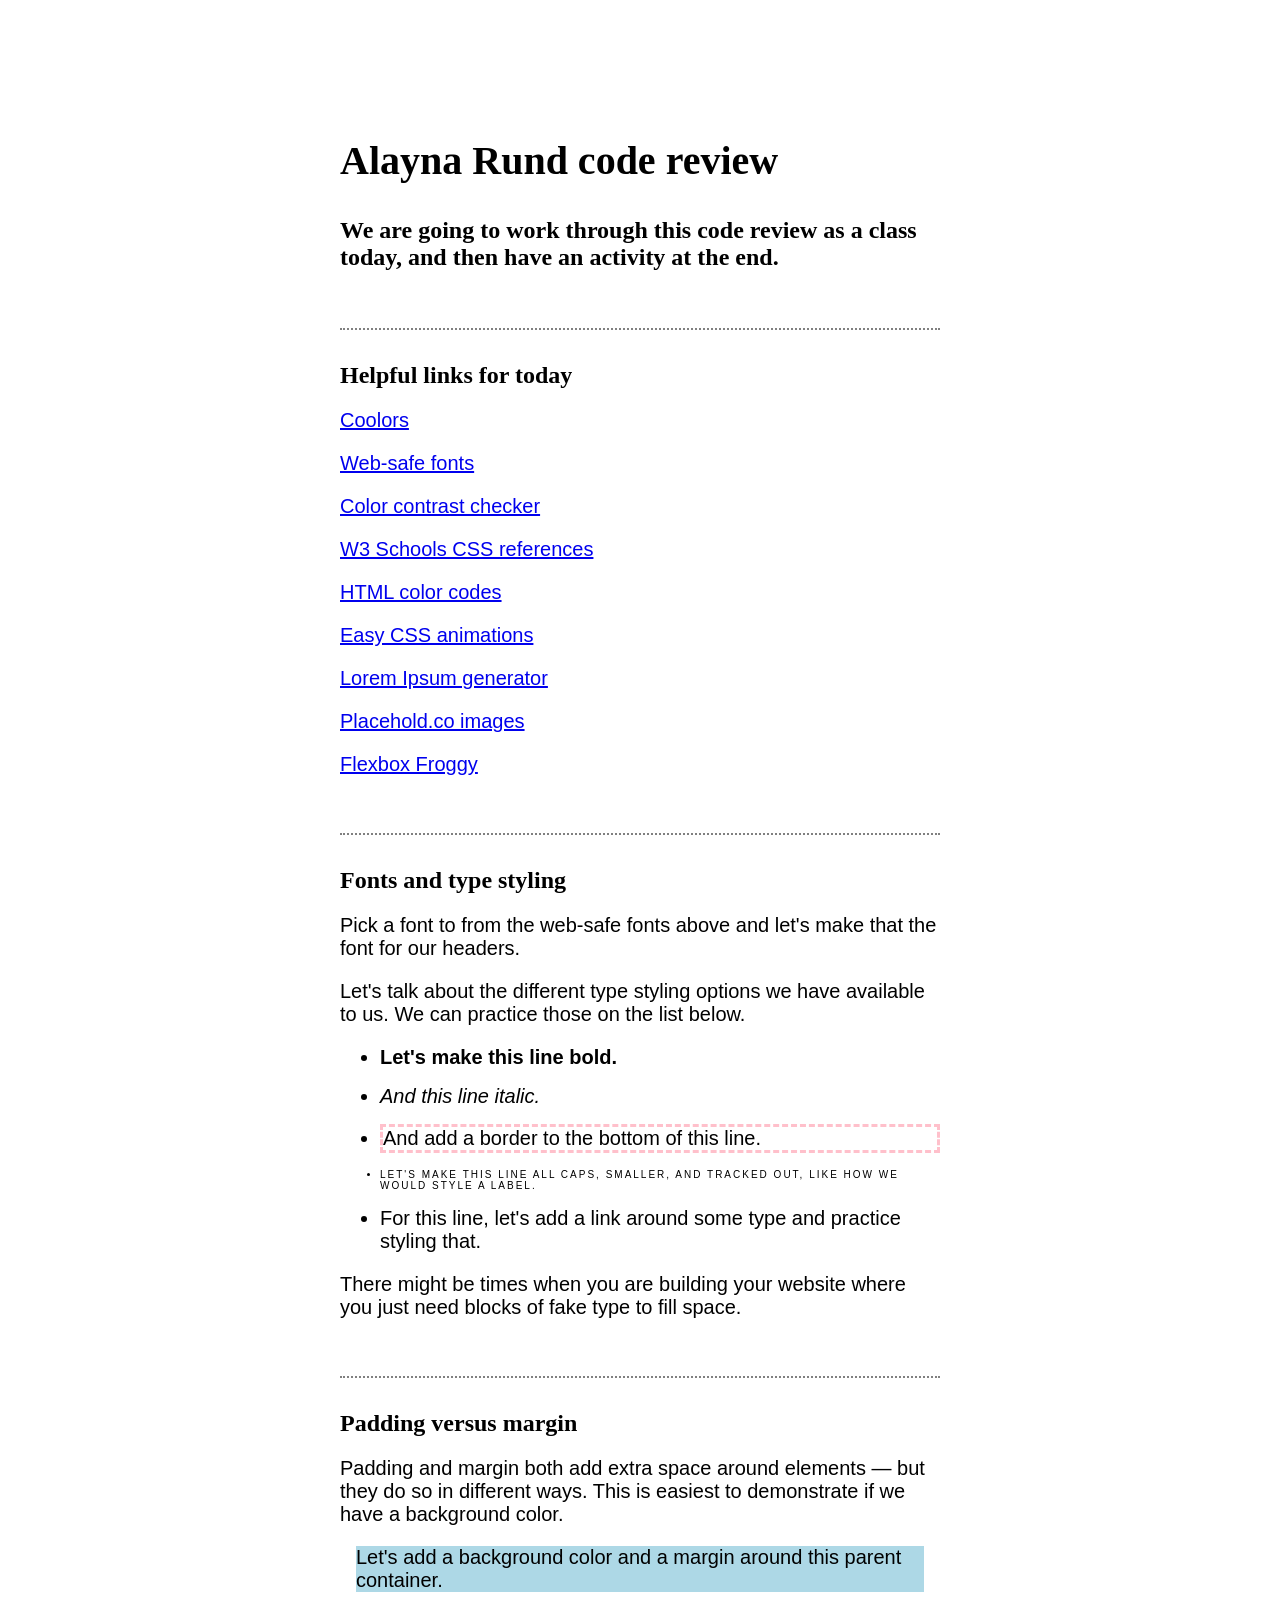
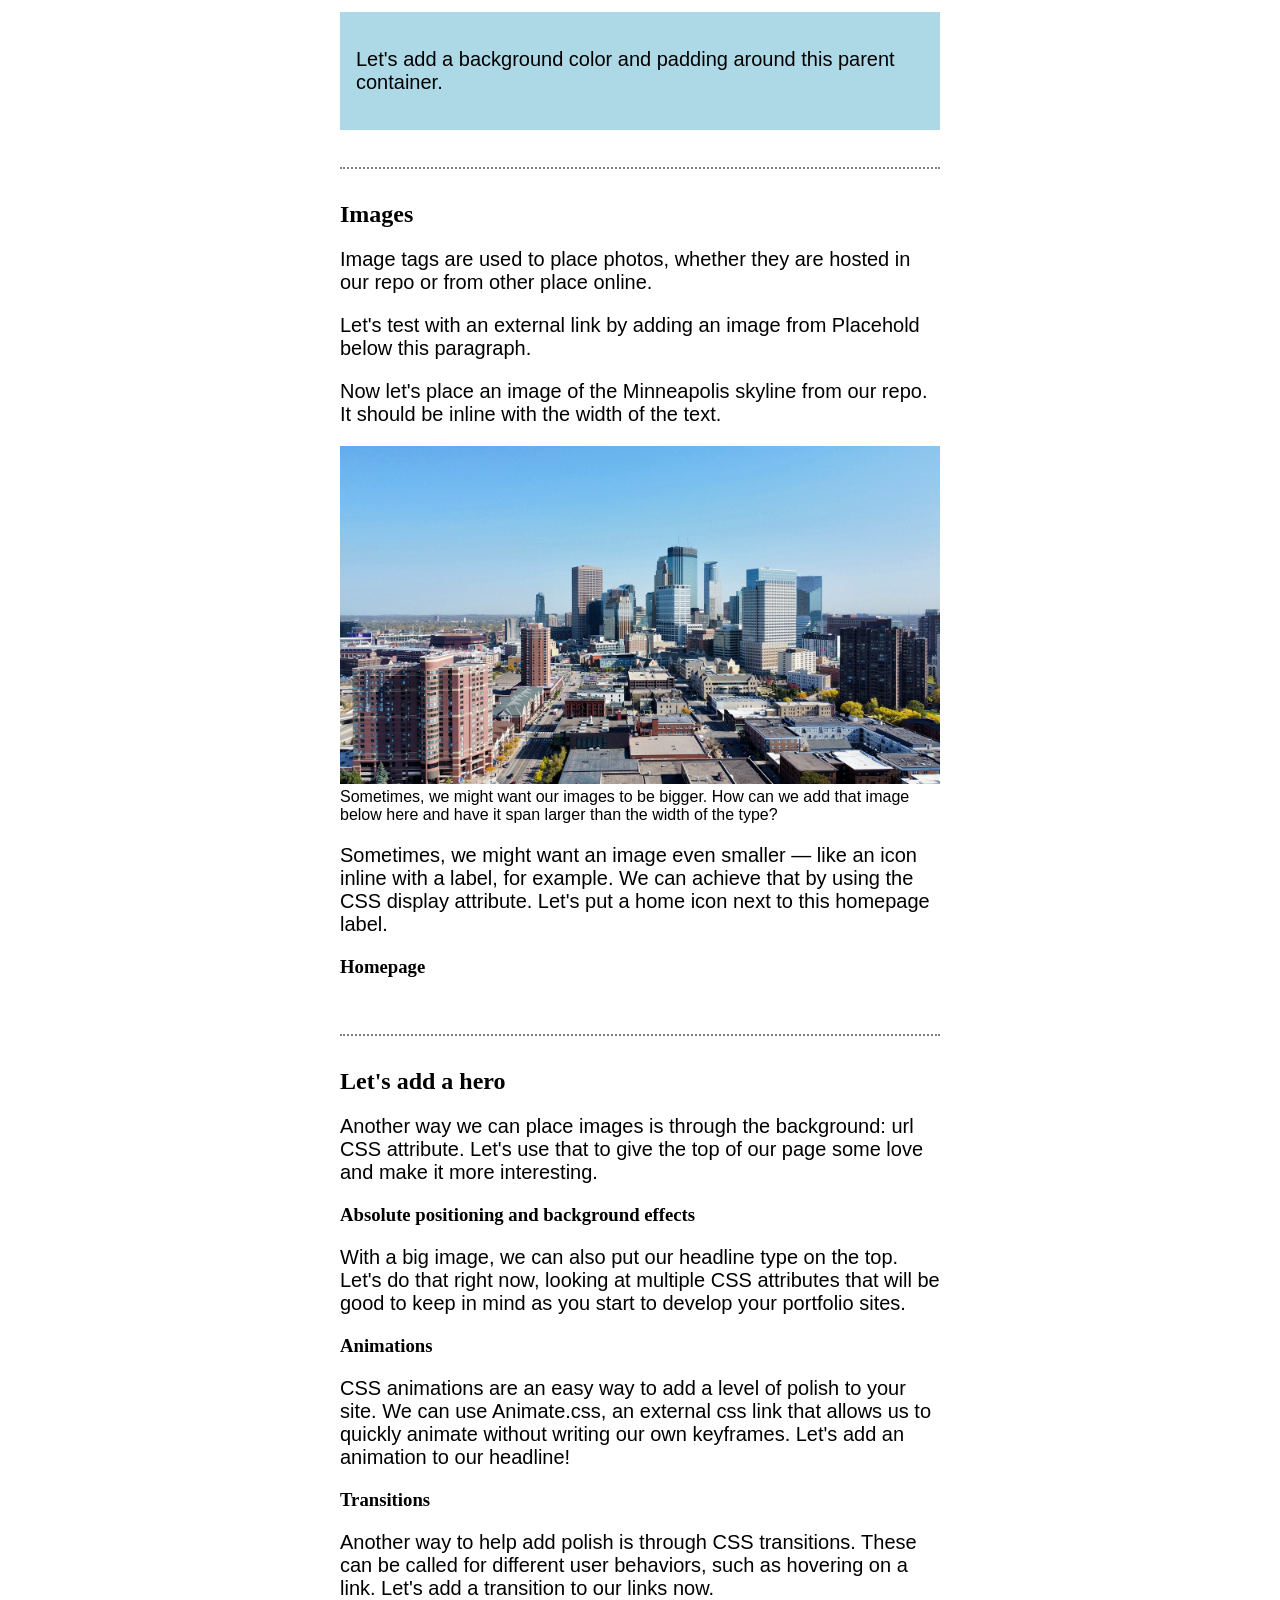
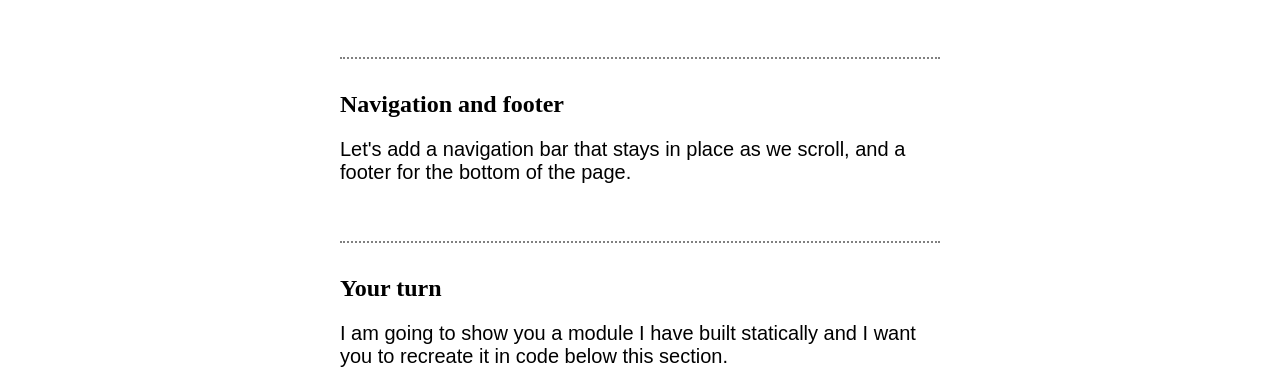
<file: index.html>
<!DOCTYPE html>
<html lang="en">

	<head>
		<!-- <link rel="stylesheet" href="https://cdnjs.cloudflare.com/ajax/libs/animate.css/4.1.1/animate.min.css"/> -->
		<link href="./styles/style.css" rel="stylesheet">
		<meta name="viewport" content="width=device-width, initial-scale=1">

		<title>Alayna Rund code review</title>
	</head>
	
	<body>

		<section>
			<div class="type-wrapper">
				<h1>Alayna Rund code review</h1>
				<h2>We are going to work through this code review as a class today, and then have an activity at the end.</h2>
			</div>
		</section>

		<div class="rule"></div>

		<section>
			<div class="type-wrapper">
				<h2>Helpful links for today</h2>
				<p><a href="https://coolors.co/" target="_blank">Coolors</a></p>
				<p><a href="https://www.w3schools.com/cssref/css_websafe_fonts.php" target="_blank">Web-safe fonts</a></p>
				<p><a href="https://webaim.org/resources/contrastchecker/" target="_blank">Color contrast checker</a></p>
				<p><a href="https://www.w3schools.com/cssref/index.php">W3 Schools CSS references</a></p>
				<p><a href="https://htmlcolorcodes.com/" target="_blank">HTML color codes</a></p>
				<p><a href="https://animate.style/" target="_blank">Easy CSS animations</a></p>
				<p><a href="https://www.lipsum.com/" target="_blank">Lorem Ipsum generator</a></p>
				<p><a href="https://placehold.co/">Placehold.co images</a></p>
				<p><a href="https://flexboxfroggy.com/" target="_blank">Flexbox Froggy</a></p>
			</div>
		</section>

		<div class="rule"></div>

		<section>
			<div class="type-wrapper">
				<h2>Fonts and type styling</h2>

				<p>Pick a font to from the web-safe fonts above and let's make that the font for our headers.</p>

				<p>Let's talk about the different type styling options we have available to us. We can practice those on the list below.</p>

				<ul>
					<li class="bold">Let's make this line bold.</li>
					<li class="itallic">And this line italic.</li>
					<li>And add a border to the bottom of this line.</li>
					<li>Let's make this line all caps, smaller, and tracked out, like how we would style a label.</li>
					<li>For this line, let's add a link around some type and practice styling that.</li>
				</ul>

				<p>There might be times when you are building your website where you just need blocks of fake type to fill space.</p>
			</div>
		</section>

		<div class="rule"></div>
		
		<section>
			<div class="type-wrapper">
				<h2>Padding versus margin</h2>
				<p>Padding and margin both add extra space around elements — but they do so in different ways. This is easiest to demonstrate if we have a background color.</p>
				<div class="bg-color margin">
					<p>Let's add a background color and a margin around this parent container.</p>
				</div>
				<div class="bg-color padding">
					<p>Let's add a background color and padding around this parent container.</p>
				</div>
			</div>
		</section>

		<div class="rule"></div>
		
		<section>
			<div class="type-wrapper">
				<h2>Images</h2>
				<p>Image tags are used to place photos, whether they are hosted in our repo or from other place online.</p>

				<p>Let's test with an external link by adding an image from Placehold below this paragraph.</p>
				

				<p>Now let's place an image of the Minneapolis skyline from our repo. It should be inline with the width of the text.</p>

				<img src="images/mplsskyline.jpg" class="inline"

			</div>

			<div class="type"

				<p>Sometimes, we might want our images to be bigger. How can we add that image below here and have it span larger than the width of the type?</p>
			
				<p>Sometimes, we might want an image even smaller — like an icon inline with a label, for example. We can achieve that by using the CSS display attribute. Let's put a home icon next to this homepage label.</p>

				<h3>Homepage</h3>
				
			</div>
		</section>

		<div class="rule"></div>
		
		<section>
			<div class="type-wrapper">
				<h2>Let's add a hero</h2>
				<p>Another way we can place images is through the background: url CSS attribute. Let's use that to give the top of our page some love and make it more interesting.</p>
				
				<h3>Absolute positioning and background effects</h3>
				<p>With a big image, we can also put our headline type on the top. Let's do that right now, looking at multiple CSS attributes that will be good to keep in mind as you start to develop your portfolio sites.</p>

				<h3>Animations</h3>
				<p>CSS animations are an easy way to add a level of polish to your site. We can use Animate.css, an external css link that allows us to quickly animate without writing our own keyframes. Let's add an animation to our headline!</p>

				<h3>Transitions</h3>
				<p>Another way to help add polish is through CSS transitions. These can be called for different user behaviors, such as hovering on a link. Let's add a transition to our links now.</p>
			</div>
		</section>

		<div class="rule"></div>
		
		<section>
			<div class="type-wrapper">
				<h2>Navigation and footer</h2>
				<p>Let's add a navigation bar that stays in place as we scroll, and a footer for the bottom of the page.</p>
			</div>
		</section>

		<div class="rule"></div>
		
		<section>
			<div class="type-wrapper">
				<h2>Your turn</h2>
				<p>I am going to show you a module I have built statically and I want you to recreate it in code below this section.</p>
			</div>
		</section>
	</body>
</html>
</file>
<file: styles/style.css>
body {
    font-family: 'Helvetica';
    padding-top: 6rem;
}

h1 {
    font-size: 2.5rem;
}

h1, h2, h3, h4, h5 {
    font-family: cursive;
}

section {
   width: 100%;
}

section div.type-wrapper {
    margin: 0 auto;
    max-width: 600px;
    width: 85%;
}

div.rule {
    width: 85%;
    max-width: 600px;
    margin: 0 auto;
    height: 5px;
    padding-bottom: 2rem;
    margin-bottom: 2rem;
    border-bottom: 2px dotted gray;
}

p {
    font-size: 1.25rem;
}

ul {
    font-size: 1.25rem;
}

ul li {
    margin-bottom: 1rem;
}

ul li.bold {
    font-weight: 900;
}

ul li.itallic {
    font-style: italic;
}

ul li:nth-child(3) {
    border: 3px dashed pink;
}

ul li:nth-child(4) {
    text-transform: uppercase;
    font-size: .5em;
    letter-spacing: 2px;
}

div.bg-color {
    background: lightblue
}

div.bg-color.padding {
    padding: 1em;
}

div.bg-color.margin {
    margin: 1em;
}

img.inline { 
    width: 100%;
}
</file>
